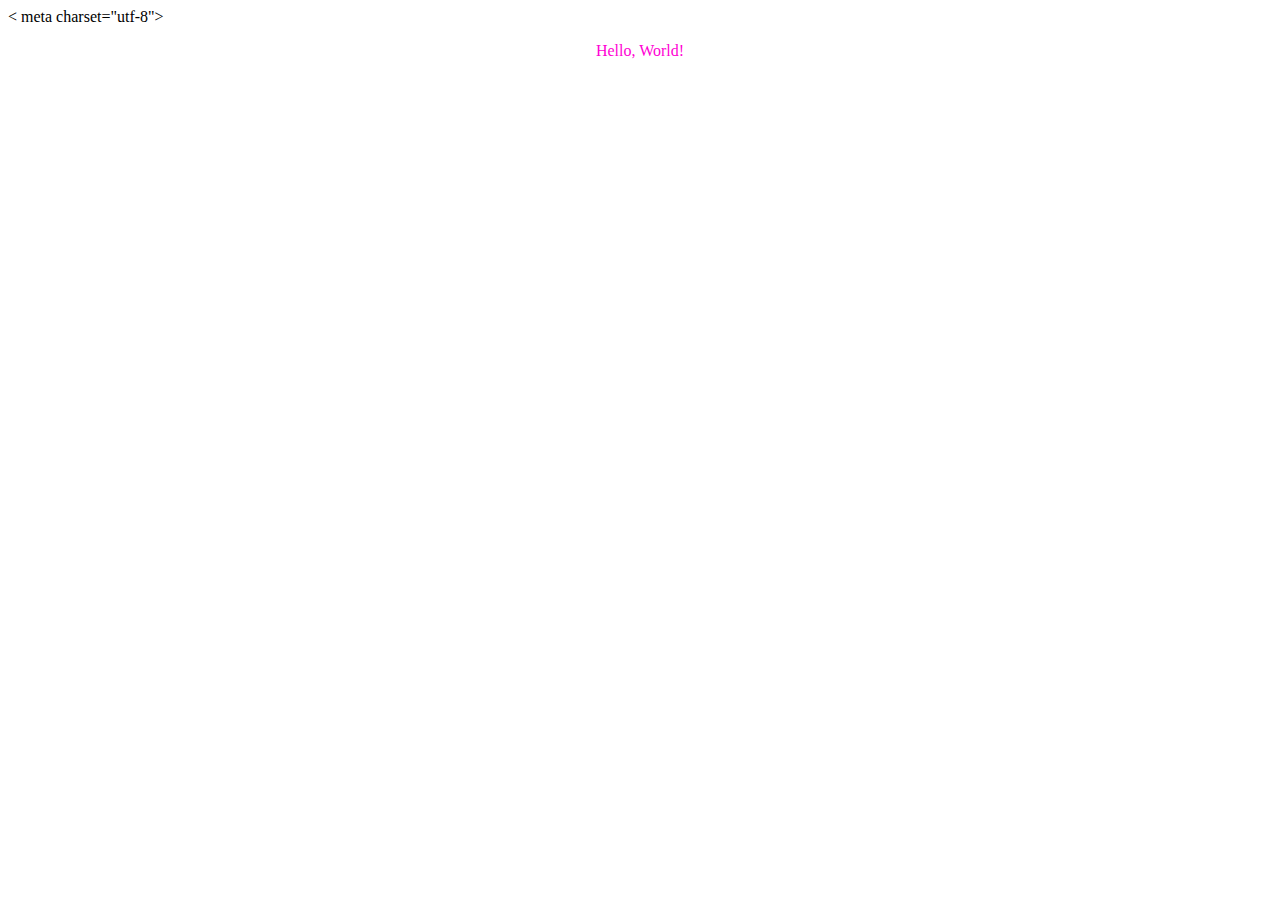
<file: index.HTML>
<!DOCTYPE html>
<html>
    <head>
       < meta charset="utf-8">
        <title>My First Web Page!</title>
     </heaD>
     <body>
        <p> Hello, World!</p>
    </body>
</html>
<link rel="stylesheet" href="./css/style.css">
</file>
<file: css/style.css>
body {
    body {
        background-color: rgb(0, 34, 66);
}

h1{
    color: rgb(212, 18, 18)
    margin-left 40px
}
p {
    text-align: center;
    color:rgb(255, 0, 212)
}
</file>
